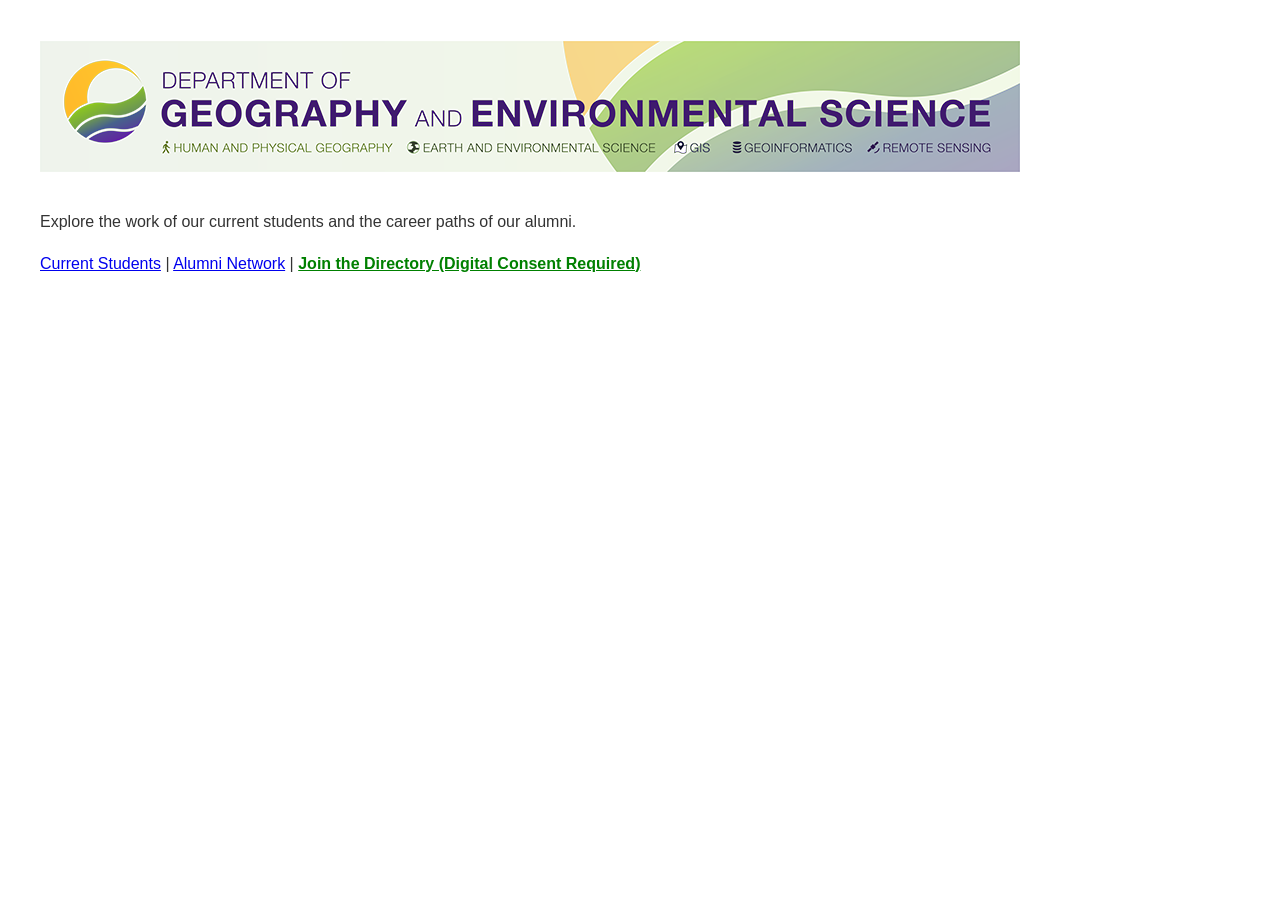
<file: index.html>
<!DOCTYPE html>
<html lang="en">
<head><link rel="stylesheet" href="style.css"><title>DOGES People Directory</title></head>
<body>
    <h1><img src="./GES_Banner_Final_2019.png" alt="Department of Geography and Environmental Science"></h1>
	
    <p>Explore the work of our current students and the career paths of our alumni.</p>
    
    <nav>
        <a href="students.html">Current Students</a> | 
        <a href="alumni.html">Alumni Network</a> |
        <a href="https://docs.google.com/forms/d/19MHpzvcgPapw1rAe9Z7ZjzHJ-SXi3PNvSeJe1z3vlj0" style="font-weight:bold; color:green;">Join the Directory (Digital Consent Required)</a>
    </nav>

</body>
</html>
</file>
<file: style.css>
/* Department Standardized Profile Card */
body { 
    font-family: 'Helvetica', sans-serif; 
    line-height: 1.6; 
    color: #333; 
    max-width: 1200px; 
    margin: auto; 
    padding: 20px; 
}

/* Rigid Grid: 3-column layout (Headshot | Content | Visualization) */
.profile-card {
    display: grid;
    grid-template-columns: 200px 1fr 300px; 
    gap: 30px;
    border: 1px solid #ddd;
    padding: 25px;
    margin-bottom: 30px;
    border-radius: 8px;
    align-items: start;
    background: #fff;
}

.headshot {
    width: 200px;
    height: 250px;
    object-fit: cover;
    border-radius: 4px;
    border: 1px solid #eee;
}

.profile-info {
    min-width: 0; /* Prevents text overflow from breaking the grid */
}

.viz-container {
    width: 300px;
    text-align: center;
}

.visualization {
    width: 100%;
    max-height: 200px;
    object-fit: contain;
    border: 1px solid #f0f0f0;
    cursor: zoom-in;
}

.elevator-pitch {
    font-size: 0.95em;
    margin-bottom: 15px;
    max-height: 250px; 
    overflow-y: auto; 
}

.tech-tag {
    display: inline-block;
    background: #e0e7ff;
    color: #3730a3;
    padding: 2px 8px;
    margin: 2px;
    border-radius: 12px;
    font-size: 0.85em;
}

.disclaimer {
    font-size: 0.75em;
    color: #666;
    display: block;
    margin-top: 5px;
}

/* Modal Styling */
.modal {
    display: none; 
    position: fixed; 
    z-index: 1000; 
    left: 0; top: 0;
    width: 100%; height: 100%;
    background-color: rgba(0,0,0,0.9); 
}
.modal-content {
    margin: auto;
    display: block;
    max-width: 90%;
    max-height: 80%;
    position: relative;
    top: 50%;
    transform: translateY(-50%);
}
.close {
    position: absolute;
    top: 20px;
    right: 35px;
    color: #f1f1f1;
    font-size: 40px;
    font-weight: bold;
    cursor: pointer;
}

/* Persistent Category Navigation */
.category-menu {
    background: #f8fafc;
    border: 1px solid #e2e8f0;
    padding: 15px;
    margin-bottom: 30px;
    border-radius: 8px;
    position: sticky;
    top: 0;
    z-index: 100;
}
.category-menu ul {
    list-style: none;
    display: flex;
    flex-wrap: wrap;
    gap: 15px;
    padding: 0;
    margin: 10px 0 0 0;
}
.category-menu a { text-decoration: none; color: #3730a3; font-weight: 500; font-size: 0.9em; }
.back-to-top { font-size: 0.8em; display: block; margin-bottom: 40px; color: #64748b; text-align: right; }
</file>
